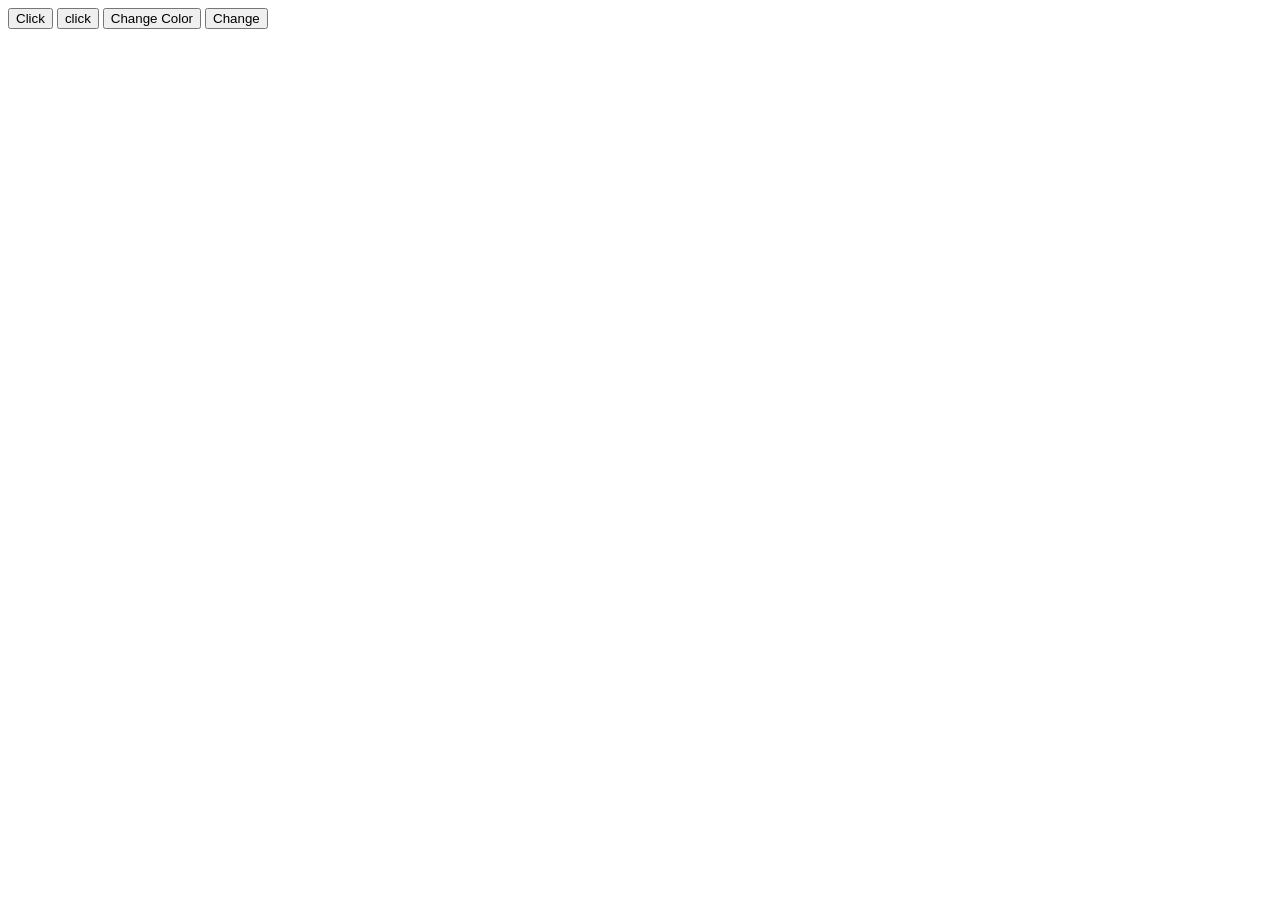
<file: index.html>
<!DOCTYPE html>
<html lang="en">
<head>
    <meta charset="UTF-8">
    <meta name="viewport" content="width=device-width, initial-scale=1.0">
    <title>Document</title>
    <script src="Variables.js"></script>
<script src="events.js" defer></script>
<script src="Functions.js" defer></script>
<script src="Functions Challenges.js" defer></script>
<body>
    <button id="btn">Click</button>
    <button class="btn 2">click</button>
    <button class="btn3">Change Color</button>
    <button class="btn4">Change</button>

</body>
</html>
</file>
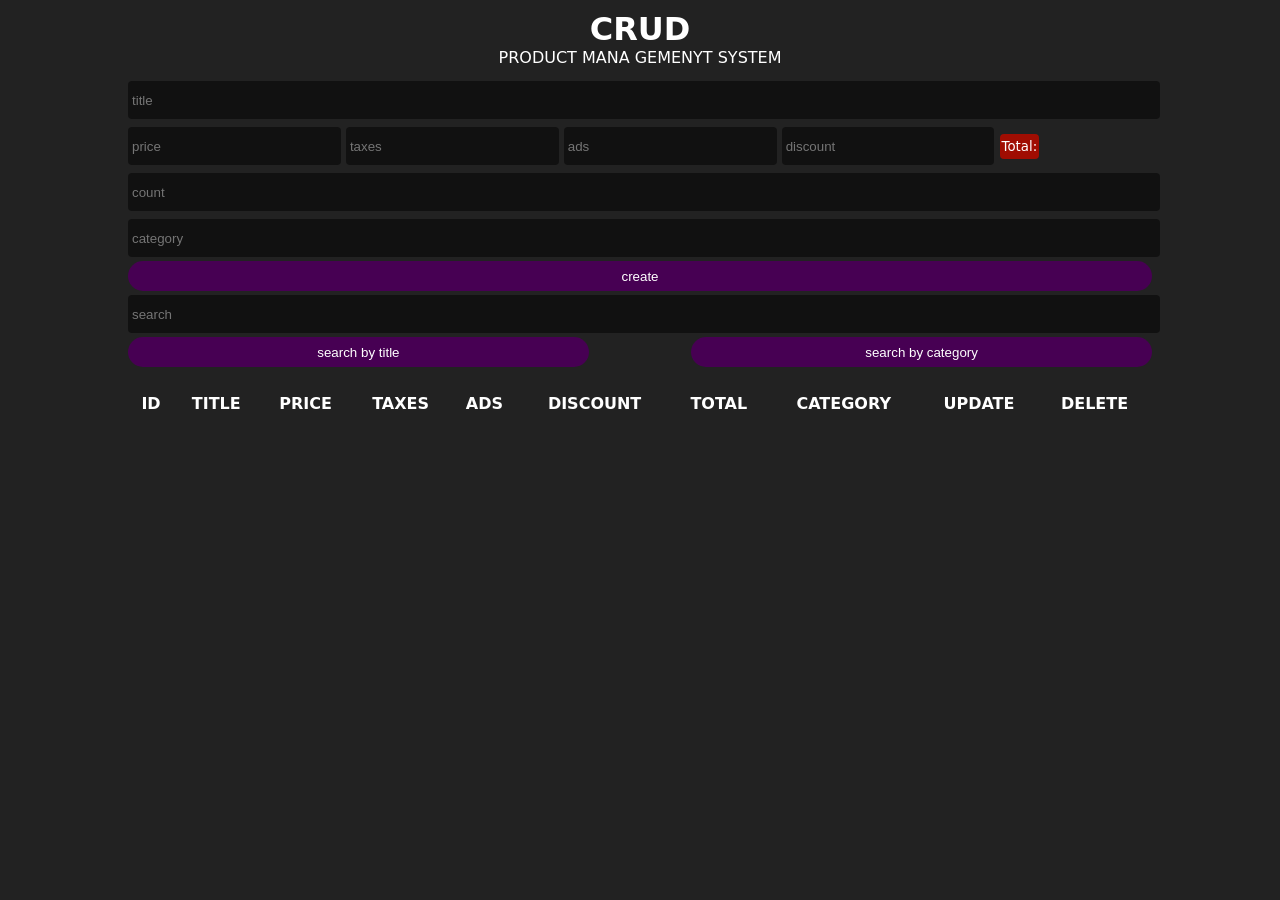
<file: CRUD/index.html>
<!doctype html>
<html lang="en">
  <head>
    <meta charset="UTF-8" />
    <meta name="viewport" content="width=device-width, initial-scale=1.0" />
    <title>CRUDS</title>
    <link rel="stylesheet" href="style.css" />
  </head>
  <body>
    <div class="Crud">
      <div class="head">
        <h1>Crud</h1>
        <p>PRODUCT MANA GEMENYT SYSTEM</p>
      </div>

      <div class="inputts">
        <input placeholder="title" type="text" id="title" >
        <div class="price">
          <input onkeyup="getTotal()" placeholder="price" type="number" id="price" >
          <input onkeyup="getTotal()" placeholder="taxes" type="number" id="taxes" >
          <input onkeyup="getTotal()" placeholder="ads" type="number" id="ads" >
          <input onkeyup="getTotal()" placeholder="discount" type="number" id="discount" >
          <small id="total">12345</small>
        </div>
        <input placeholder="count" type="number" id="count" >
        <input placeholder="category" type="text" id="category">
       <button id="submit">create</button>

      </div>
      <div class="outputs">
        <div class="sarchBlock">
          <input placeholder="search" type="text" id="search" >
          <div class="btnSearch">
            <button onclick=" getSearchMood(this.id)" id="searchTitle">search by title</button>
            <button onclick=" getSearchMood(this.id)" id="searchCategory">search by category</button>
          </div>
          <div id="deleteAll"></div>
          <table>
    <thead>
        <tr>
            <th>ID</th>
            <th>TITLE</th>
            <th>PRICE</th>
            <th>TAXES</th>
            <th>ADS</th>
            <th>DISCOUNT</th>
            <th>TOTAL</th>
            <th>CATEGORY</th>
            <th>UPDATE</th>
            <th>DELETE</th>
        </tr>
    </thead>

    <tbody id="tbody">
    </tbody>

      </div>
    </div>
        <script src="main.js"></script>
  </body>
</html>
</file>
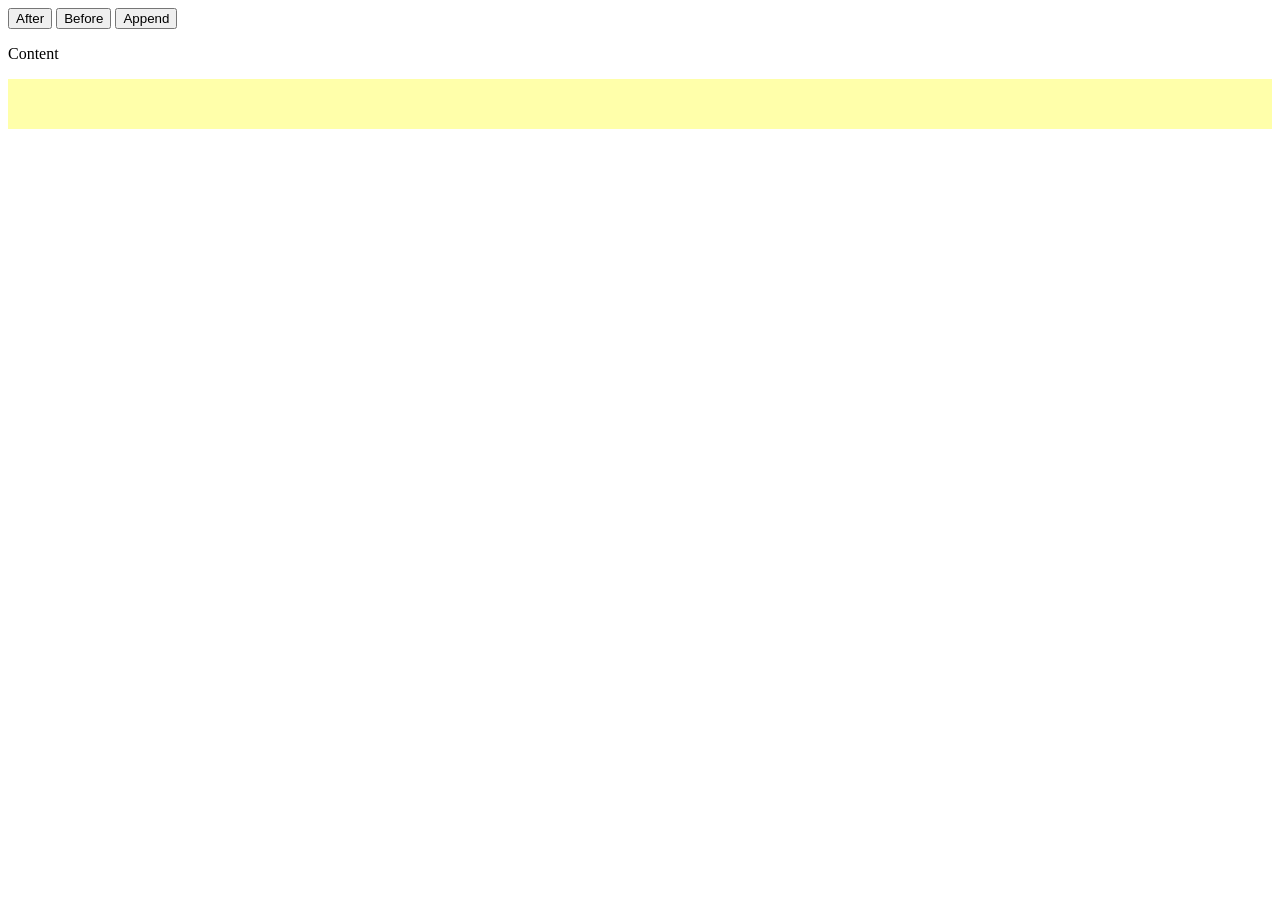
<file: after before append.html>
<!DOCTYPE html>
<html lang="en">

<head>
    <!-- Character Encoding -->
    <meta charset="UTF-8">

    <!-- Responsive Design -->
    <meta name="viewport" content="width=device-width, initial-scale=1.0">

    <!-- Page Title -->
    <title>After - Before - Append</title>

    <!-- JavaScript File -->
    <script src="after before append.js" defer></script>
</head>

<body>

    <!-- Buttons -->
    <button id="after">After</button>
    <button id="before">Before</button>
    <button id="append">Append</button>

    <!-- Content -->
    <p id="content">Content</p>

    <!-- Container -->
    <div id="container"></div>

</body>

</html>
</file>
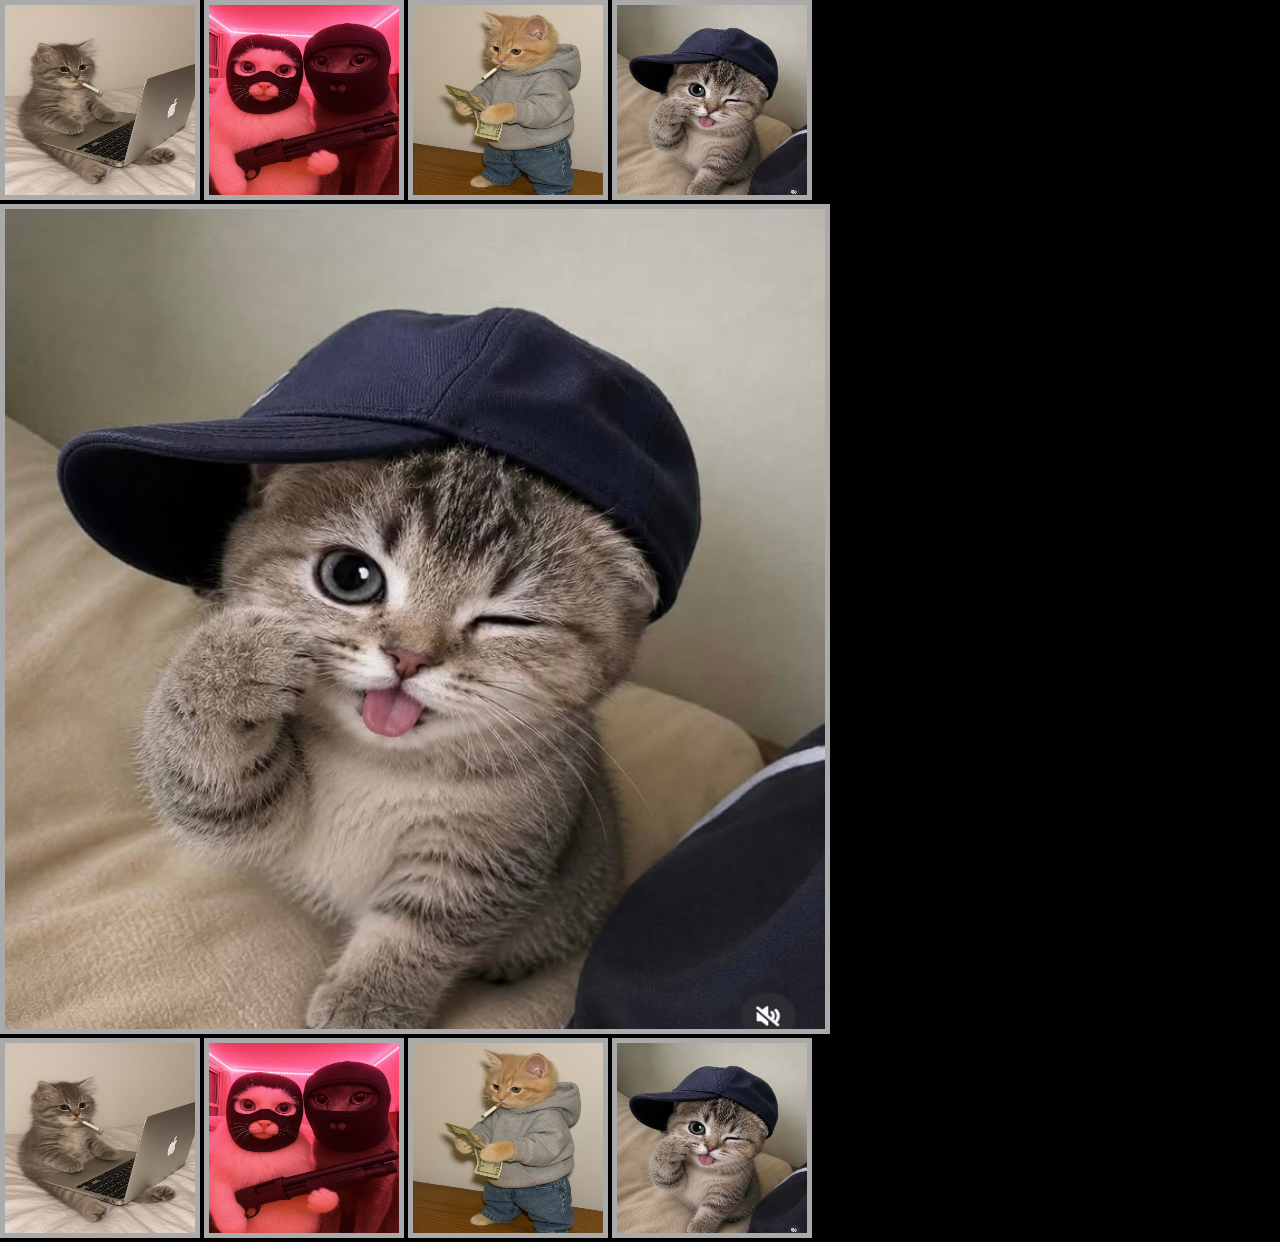
<file: gallary .html>
<!doctype html>
<html lang="en">
  <head>
    <meta charset="UTF-8" />
    <meta name="viewport" content="width=device-width, initial-scale=1.0" />
    <title>gallary</title>
    <link rel="stylesheet" href="gallary .css" />  
    <body>
    <div class="gallary">
      <div class="photos">
        <img onclick="main. src = this.src" src="images/images 1.jpeg" alt="Image 1" />
        <img onclick="main. src = this.src" src="images/images 2.jpeg" alt="Image 2" />
        <img onclick="main. src = this.src" src="images/images 3.jpeg" alt="Image 3" />
        <img onclick="main. src = this.src" src="images/images 4.jpeg" alt="Image 4jjjj" />
      </div>
      <div class="mai">
        <img src="images/images 4.jpeg" name="main" alt="Image 4" />
      </div>
           <div class="photos">
        <img onmouseenter="main. src = this.src" src="images/images 1.jpeg" alt="Image 1" />
        <img onmouseenter="main. src = this.src" src="images/images 2.jpeg" alt="Image 2" />
        <img onmouseenter="main. src = this.src" src="images/images 3.jpeg" alt="Image 3" />
        <img onmouseenter="main. src = this.src" src="images/images 4.jpeg" alt="Image 4jjjj" />
      </div>
    </div>
  </body>
</html>
</file>
<file: localStorage.html>
<!doctype html>
<html lang="en">
  <head>
    <meta charset="UTF-8" />
    <meta name="viewport" content="width=device-width, initial-scale=1.0" />
    <title>localStorage & sessionStorage</title>
    <link rel="stylesheet" href="localStorage.css" />
    <script src="localStorage.js" defer></script>
  </head>
  <body>
    <div onclick="setColor(this.id)" id="red"></div>
    <div onclick="setColor(this.id)" id="blue"></div>
    <div onclick="setColor(this.id)" id="green"></div>
    <div onclick="setColor(this.id)" id="black"></div>
  </body>
</html>
</file>
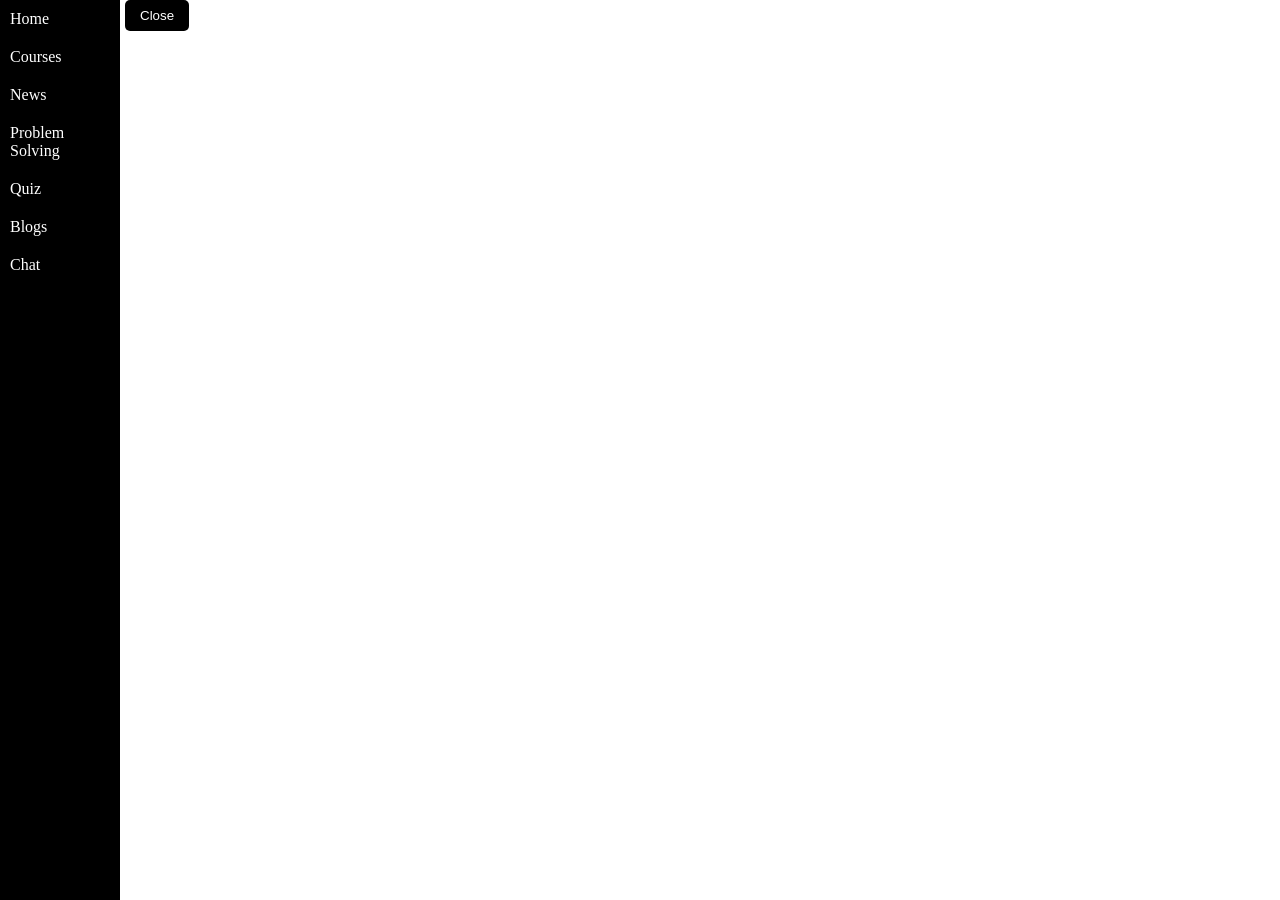
<file: navbar.html>
<!DOCTYPE html>
<html lang="en">

<head>

    <!-- Character Encoding -->
    <meta charset="UTF-8">

    <!-- Responsive Design -->
    <meta name="viewport" content="width=device-width, initial-scale=1.0">

    <!-- Page Title -->
    <title>Navbar</title>

    <!-- CSS File -->
    <link rel="stylesheet" href="navbar.css">

    <!-- JavaScript File -->
    <script src="navbar.js" defer></script>

</head>

<body>

    <!-- Control Buttons -->
    <button id="open" class="hide">Open</button>
    <button id="close">Close</button>

    <!-- Navigation Menu -->
    <div class="container">

        <p>Home</p>
        <p>Courses</p>
        <p>News</p>
        <p>Problem Solving</p>
        <p>Quiz</p>
        <p>Blogs</p>
        <p>Chat</p>

    </div>

</body>

</html>
</file>
<file: CRUD/style.css>
*{
    margin: 0;
    padding: 0;
}
body{
    background: #222;
    color: #fff;
    font-family: system-ui;
}
.Crud{
    width: 80%;
    margin: auto;
}
.head{
    text-align: center;
    text-transform: uppercase;
    margin: 10px 0;
}
input{
    width: 100%;
    height: 30px;
    outline: none;
    border:none;
    background: #111;
    margin: 4px 0;
    border-radius: 4px;
    padding:4px;
    color: #fff;
}
input:focus{
    background: #000;
    transform: scale(1.1);
}
.price input{
    width: 20%;
}
#total{
    background: #a00d02;
    padding: 5px 2px;
    border-radius: 4px;
}
#total::before{
    content: 'Total: ';
}
button{
    width: 100%;
    height: 30px;
    border:none;
    cursor: pointer;
    background: #470053;
    color: #fff;
    border-radius: 20px;
    transition: 0.5s;
}
button:hover{
    background: #51025f;
    letter-spacing: 1px;
}
.btnSearch{
    display: flex;
    justify-content: space-between;
}
.btnSearch button{
    width: 45%;
}
#deleteAll{
   margin: 20px 0 ;
}
table button:hover{
    transform: scale(1.1);
}
table{
    width: 100%;
    text-align: center;
    margin: 10px 0;
}
table th{
    text-transform: uppercase;
}
th,td{
    padding: 5px;
}
</file>
<file: gallary .css>
*{
    margin: 0;
    padding: 0;
    box-sizing: border-box;
    background: #000;
}
.photos img {
    width: 200px;
    height: 200px;
    border: 5px solid #aaa;
}

.photos img:hover {
    cursor: pointer;
    border: 5px solid #080;
}
.mai img{
    width: 830px;
    height: 830px;
    border: 5px solid #aaa;
}
</file>
<file: localStorage.css>
div{
    width: 50px;
    height: 50px;
    cursor: pointer;
}
#red{
    background-color: red;
}
#blue{
    background-color: blue;
}
#green{
    background-color: green;
}
#black{
    background-color: black;
}
</file>
<file: navbar.css>
/* ==========================================
   Reset
========================================== */

* {
    margin: 0;
    padding: 0;
    box-sizing: border-box;
}


/* ==========================================
   Sidebar
========================================== */

.container {
    width: 120px;
    height: 100vh;

    background-color: black;
    color: white;
}


/* ==========================================
   Menu Items
========================================== */

.container p {
    padding: 10px;
    transition: 0.3s ease;
}


/* ==========================================
   Hover Effect
========================================== */

.container p:hover,
button:hover {
    background-color: #2d2d2d;
    color: #4fc3f7;
    cursor: pointer;
}


/* ==========================================
   Buttons
========================================== */

button {
    background-color: black;
    color: white;

    border: none;
    border-radius: 5px;

    padding: 8px 15px;
    transition: 0.3s ease;
}


/* ==========================================
   Close Button
========================================== */

#close {
    position: absolute;
    left: 125px;
}


/* ==========================================
   Hidden Class
========================================== */

.hide {
    display: none;
}
</file>
